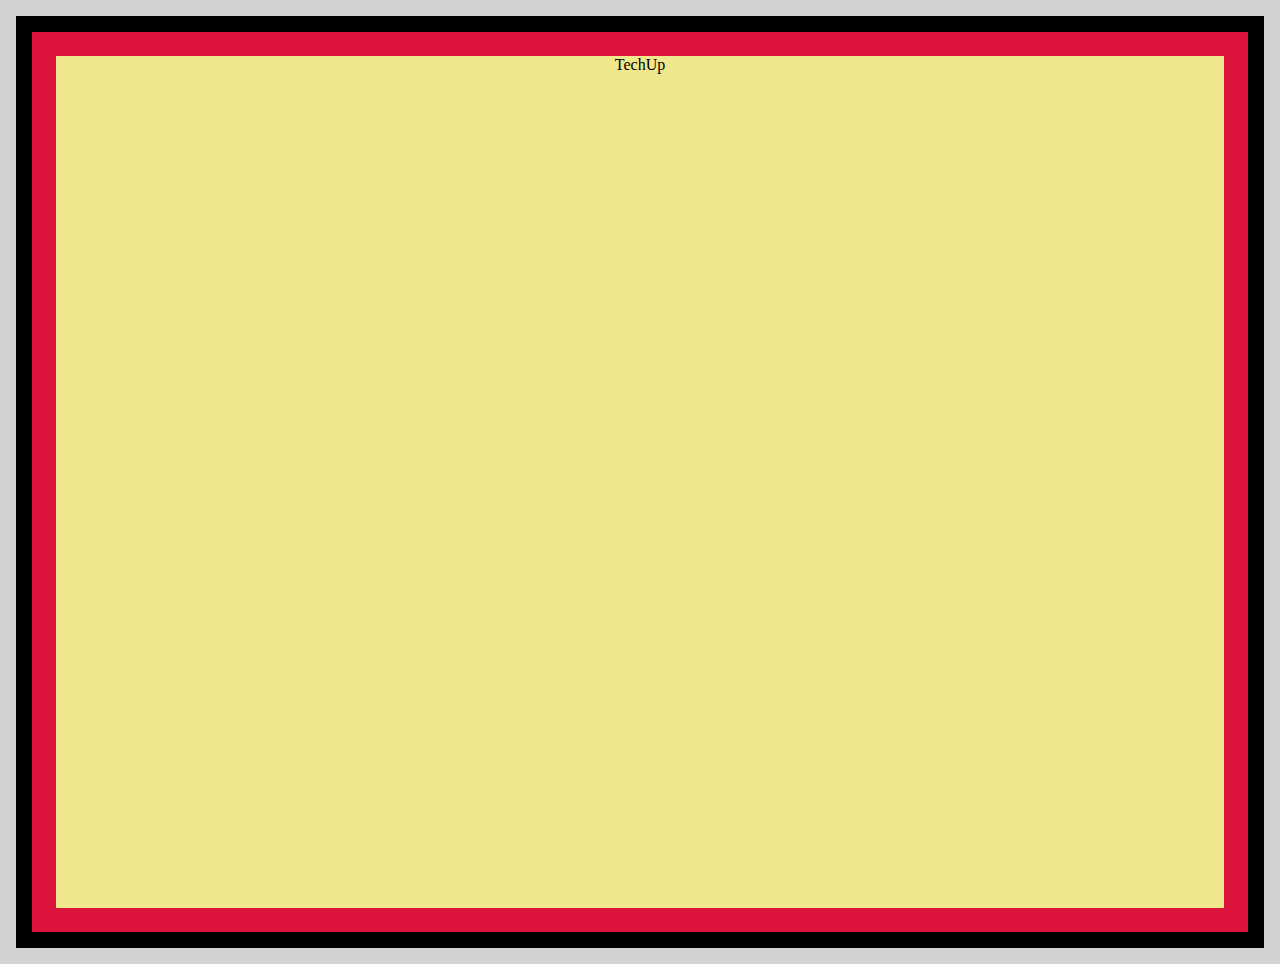
<file: ex-2/index.html>
<!DOCTYPE html>
<html lang="en">
  <head>
    <meta charset="UTF-8" />
    <meta http-equiv="X-UA-Compatible" content="IE=edge" />
    <meta name="viewport" content="width=device-width, initial-scale=1.0" />
    <link rel="stylesheet" href="./style.css" />
    <title>CSS Direction and Box Model - Ex 2</title>
  </head>

  <body>
    <!-- Start coding here -->
    <div class="box-3">
      <div class="box-2">
        <div class="box-1"><p>TechUp</p></div>
     </div>
      </div>
    </div>
  </body>
</html>
</file>
<file: ex-2/style.css>
/* Start coding here */
* {
  box-sizing: border-box;
  margin: 0px;
  padding: 0px;
}

.box-3 {
  border: 16px solid lightgrey;
}

.box-2 {
  border: 16px solid black;
}

.box-1 {
  background-color: khaki;
  text-align: center;
  border: 24px solid crimson;
  height: 100vh;
}

h1 {
  font-size: 72px;
  padding-right: 30px;
  padding-bottom: 30px;
  padding-left: 30px;
}
</file>
